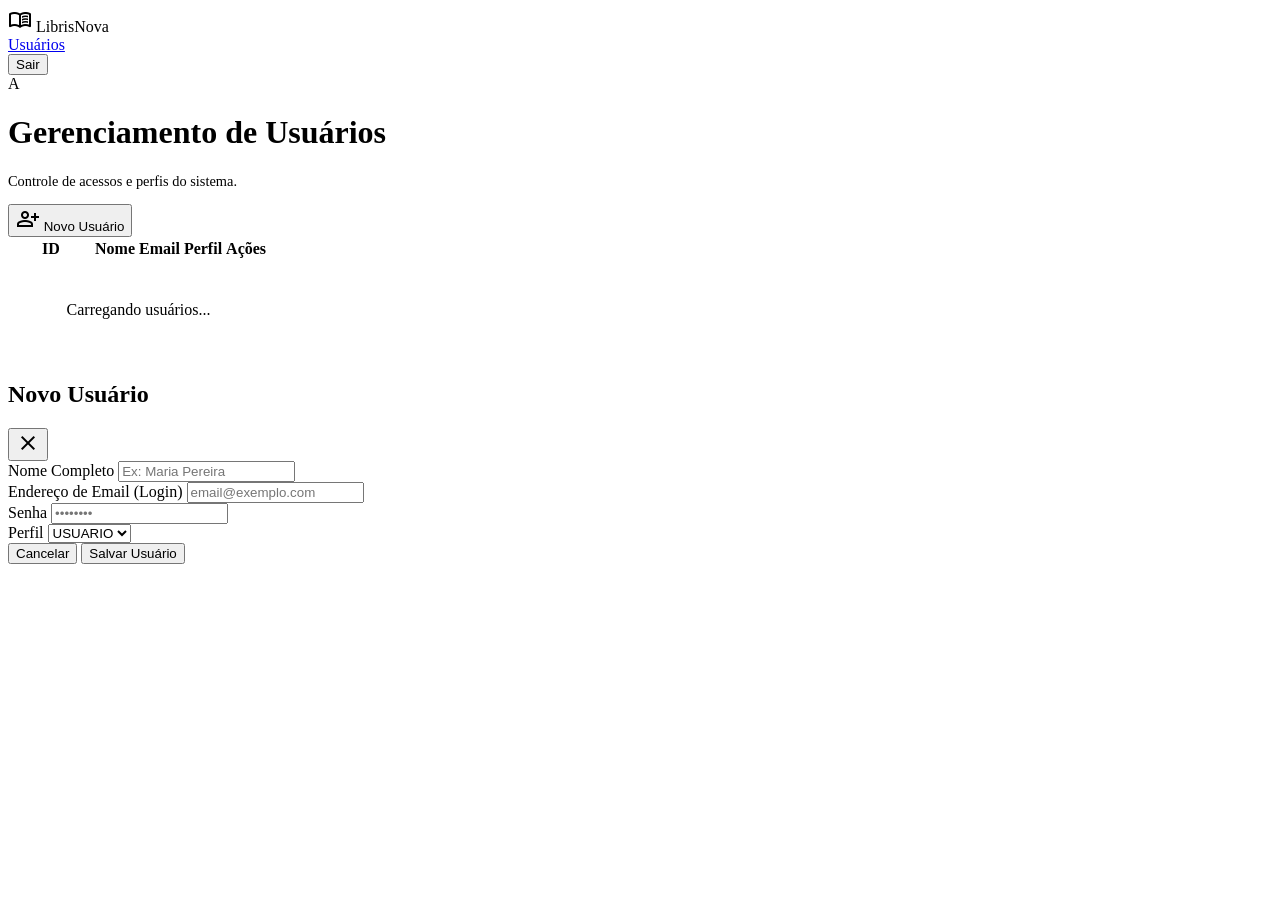
<file: src/main/resources/templates/adm.html>
<!DOCTYPE html>
<html lang="pt-br" xmlns:th="http://www.thymeleaf.org" xmlns:sec="http://www.thymeleaf.org/extras/spring-security">

<head>
    <meta charset="utf-8" />
    <meta content="width=device-width, initial-scale=1.0" name="viewport" />
    <title>LibrisNova Admin - Gerenciamento de Usuários</title>

    <link rel="stylesheet" th:href="@{/css/adm.css}">

    <link href="https://fonts.googleapis.com/css2?family=Inter:wght@400;500;600;700&display=swap" rel="stylesheet" />
    <link href="https://fonts.googleapis.com/css2?family=Material+Symbols+Outlined:wght,FILL@100..700,0..1&display=swap"
        rel="stylesheet" />
</head>

<body>
    <header class="navbar">
        <nav class="navbar">
            <div class="logo-area" th:onclick="|window.location.href='@{/}'|" style="cursor:pointer">
                <span class="material-symbols-outlined logo-icon">menu_book</span>
                <span class="logo-text">LibrisNova</span>
            </div>

            <div class="nav-links">
                <a class="active" href="#">Usuários</a>

                <form th:action="@{/logout}" method="post" class="logout-form">
                    <button type="submit" class="btn-link-logout">Sair</button>
                </form>

                <a  th:href="@{/profile/usuarios}" class="user-avatar" th:with="nome=${#authentication.name}"
                    th:text="${#strings.substring(nome, 0, 1).toUpperCase()}">A</a>

                  
            </div>
        </nav>
    </header>

    <main class="main-container">
        <div class="card">
            <div class="page-header">
                <div>
                    <h1>Gerenciamento de Usuários</h1>
                    <p style="color: var(--text-muted); font-size: 0.9rem;">Controle de acessos e perfis do sistema.</p>
                </div>
                <button class="btn-primary" onclick="abrirModalNovo()">
                    <span class="material-symbols-outlined">person_add</span>
                    Novo Usuário
                </button>
            </div>

            <div class="table-wrapper">
                <table>
                    <thead>
                        <tr>
                            <th style="width: 80px;">ID</th>
                            <th>Nome</th>
                            <th>Email</th>
                            <th>Perfil</th>
                            <th style="text-align: center;">Ações</th>
                        </tr>
                    </thead>
                    <tbody id="tabela-usuarios-body">
                        <tr>
                            <td colspan="5" style="text-align: center; padding: 40px; color: var(--text-muted);">
                                Carregando usuários...
                            </td>
                        </tr>
                    </tbody>
                </table>
            </div>
        </div>
    </main>

    <div class="modal hidden" id="user-modal">
        <div class="modal-content">
            <div class="modal-header">
                <h2 id="modal-title">Novo Usuário</h2>
                <button class="close-modal" onclick="fecharModal()">
                    <span class="material-symbols-outlined">close</span>
                </button>
            </div>
            <div class="modal-body">
                <form id="form-usuario">
                    <input type="hidden" id="user-id">

                    <div class="form-group">
                        <label for="user-nome">Nome Completo</label>
                        <input class="form-control" id="user-nome" placeholder="Ex: Maria Pereira" type="text"
                            required />
                    </div>

                    <div class="form-group">
                        <label for="user-email">Endereço de Email (Login)</label>
                        <input class="form-control" id="user-email" placeholder="email@exemplo.com" type="email"
                            required />
                    </div>

                    <div class="form-row">
                        <div class="form-group">
                            <label for="user-senha">Senha</label>
                            <input class="form-control" id="user-senha" placeholder="••••••••" type="password" />
                            <small id="senha-help" style="display:none; color: var(--text-muted);">Deixe em branco para
                                manter a atual.</small>
                        </div>
                        <div class="form-group">
                            <label for="user-perfil">Perfil</label>
                            <select class="form-control" id="user-perfil" required>
                                <option value="USUARIO">USUARIO</option>
                                <option value="ADMIN">ADMIN</option>
                                <option value="APOIO">APOIO</option>
                            </select>
                        </div>
                    </div>

                    <div class="modal-footer">
                        <button type="button" class="btn-secondary" onclick="fecharModal()">Cancelar</button>
                        <button class="btn-primary" type="submit">Salvar Usuário</button>
                    </div>
                </form>
            </div>
        </div>
    </div>

    <script th:src="@{/js/adm.js}"></script>
</body>

</html>
</file>
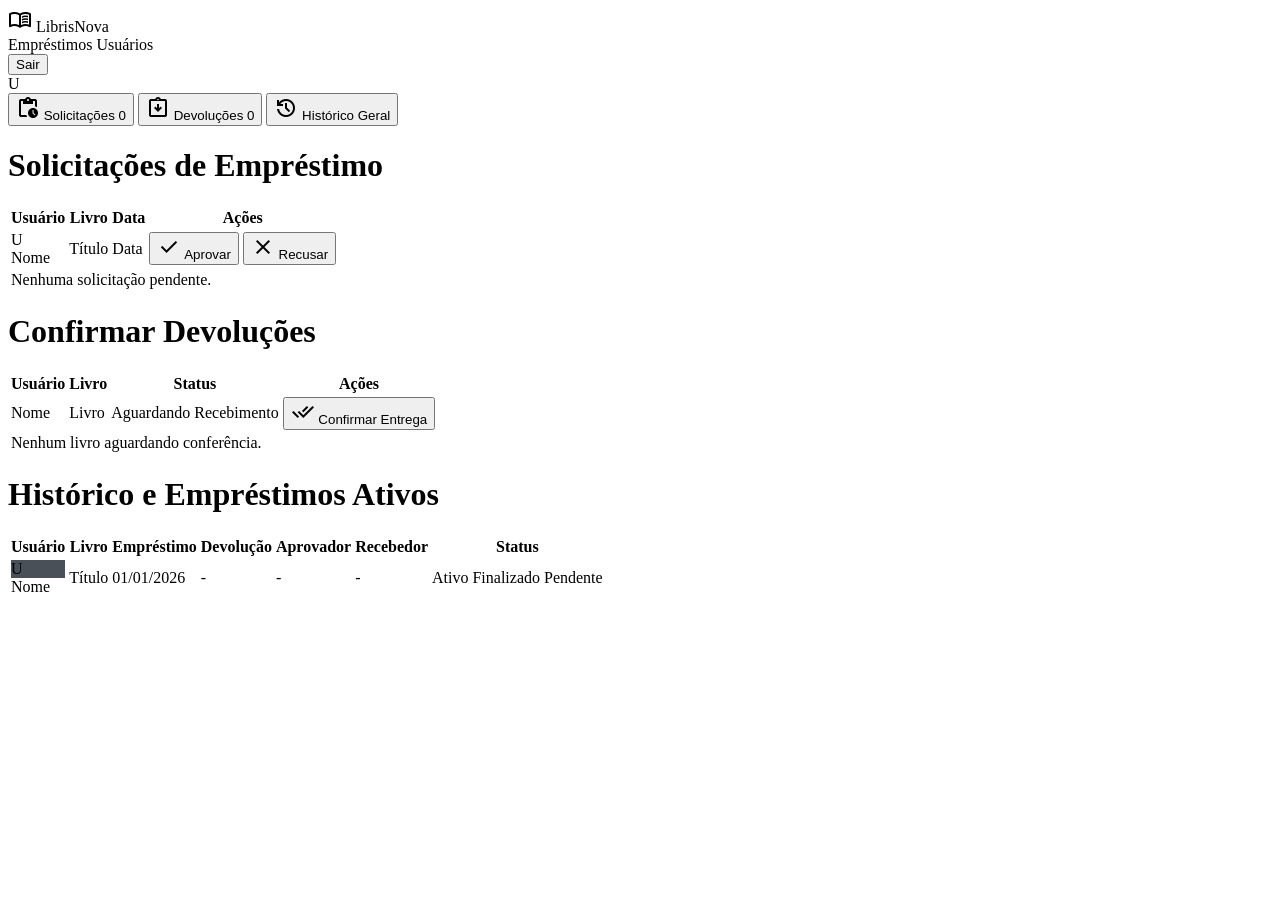
<file: src/main/resources/templates/emprestimos.html>
<!DOCTYPE html>
<html lang="pt-br" xmlns:th="http://www.thymeleaf.org" xmlns:sec="http://www.thymeleaf.org/extras/spring-security">

<head>
    <meta charset="utf-8" />
    <meta content="width=device-width, initial-scale=1.0" name="viewport" />
    <title>LibrisNova - Gestão de Empréstimos</title>

    
    <link rel="stylesheet" th:href="@{/css/emprestimos.css}">
    <link href="https://fonts.googleapis.com/css2?family=Inter:wght@400;500;600;700&display=swap" rel="stylesheet" />
    <link href="https://fonts.googleapis.com/css2?family=Material+Symbols+Outlined:wght,FILL@100..700,0..1&display=swap"
        rel="stylesheet" />
</head>

<body>
    <nav class="navbar">
        <div class="logo-area" th:onclick="|window.location.href='@{/}'| " style="cursor:pointer">
            <span class="material-symbols-outlined logo-icon">menu_book</span>
            <span class="logo-text">LibrisNova</span>
        </div>

        <div class="nav-links" id="nav-menu">
            <a th:href="@{/admin/emprestimos-page}" id="link-gestao"
                sec:authorize="hasAnyRole('ADMIN', 'APOIO')">Empréstimos</a>
            <a th:href="@{/admin/usuarios-page}" id="link-admin-usuarios" sec:authorize="hasRole('ADMIN')">Usuários</a>
            <form th:action="@{/logout}" method="post" class="logout-form">
                <button type="submit" class="logout-btn">Sair</button>
            </form>
            <a th:href="@{/profile/usuarios}" class="user-avatar" th:with="nome=${#authentication.name}"
                th:text="${#strings.substring(nome, 0, 1).toUpperCase()}">U</a>
        </div>
    </nav>

    <main class="main-container">
        <div class="tabs-nav">
            <button class="tab-btn active" onclick="switchTab(event, 'tab-solicitacoes')">
                <span class="material-symbols-outlined">pending_actions</span>
                Solicitações
                <span class="badge-count" th:if="${not #lists.isEmpty(solicitacoes)}" th:text="${#lists.size(solicitacoes)}">0</span>
            </button>
            <button class="tab-btn" onclick="switchTab(event, 'tab-devolucoes')">
                <span class="material-symbols-outlined">assignment_returned</span>
                Devoluções
                <span class="badge-count count-warning" th:if="${not #lists.isEmpty(devolucoes)}" th:text="${#lists.size(devolucoes)}">0</span>
            </button>
            <button class="tab-btn" onclick="switchTab(event, 'tab-historico')">
                <span class="material-symbols-outlined">history</span>
                Histórico Geral
            </button>
        </div>

        <div id="tab-solicitacoes" class="tab-content active">
            <div class="card">
                <div class="page-header">
                    <h1>Solicitações de Empréstimo</h1>
                </div>
                <div class="table-wrapper">
                    <table>
                        <thead>
                            <tr>
                                <th>Usuário</th>
                                <th>Livro</th>
                                <th>Data</th>
                                <th>Ações</th>
                            </tr>
                        </thead>
                        <tbody>
                            <tr th:each="sol : ${solicitacoes}">
                                <td>
                                    <div class="user-info">
                                        <div class="initial-avatar"
                                            th:text="${#strings.substring(sol.usuario.nome, 0, 1).toUpperCase()}">U</div>
                                        <span th:text="${sol.usuario.nome}">Nome</span>
                                    </div>
                                </td>
                                <td th:text="${sol.livro.titulo}">Título</td>
                                <td th:text="${#temporals.format(sol.dataEmprestimo, 'dd/MM/yyyy')}">Data</td>
                                <td>
                                    <div class="actions">
                                        <button class="btn-action btn-approve" th:onclick="'aprovar(' + ${sol.id} + ')'">
                                            <span class="material-symbols-outlined">check</span> Aprovar
                                        </button>
                                        <button class="btn-action btn-reject" th:onclick="'recusar(' + ${sol.id} + ')'">
                                            <span class="material-symbols-outlined">close</span> Recusar
                                        </button>
                                    </div>
                                </td>
                            </tr>
                            <tr th:if="${#lists.isEmpty(solicitacoes)}">
                                <td colspan="4" class="empty-msg">Nenhuma solicitação pendente.</td>
                            </tr>
                        </tbody>
                    </table>
                </div>
            </div>
        </div>

        <div id="tab-devolucoes" class="tab-content">
            <div class="card">
                <div class="page-header">
                    <h1>Confirmar Devoluções</h1>
                </div>
                <div class="table-wrapper">
                    <table>
                        <thead>
                            <tr>
                                <th>Usuário</th>
                                <th>Livro</th>
                                <th>Status</th>
                                <th>Ações</th>
                            </tr>
                        </thead>
                        <tbody>
                            <tr th:each="dev : ${devolucoes}">
                                <td th:text="${dev.usuario.nome}">Nome</td>
                                <td th:text="${dev.livro.titulo}">Livro</td>
                                <td><span class="status-badge badge-pendente">Aguardando Recebimento</span></td>
                                <td>
                                    <button class="btn-action btn-approve"
                                        th:onclick="'confirmarDevolucao(' + ${dev.id} + ')'">
                                        <span class="material-symbols-outlined">done_all</span> Confirmar Entrega
                                    </button>
                                </td>
                            </tr>
                            <tr th:if="${#lists.isEmpty(devolucoes)}">
                                <td colspan="4" class="empty-msg">Nenhum livro aguardando conferência.</td>
                            </tr>
                        </tbody>
                    </table>
                </div>
            </div>
        </div>

<div id="tab-historico" class="tab-content">
    <div class="card">
        <div class="page-header">
            <h1>Histórico e Empréstimos Ativos</h1>
        </div>
        <div class="table-wrapper">
            <table>
                <thead>
                    <tr>
                        <th>Usuário</th>
                        <th>Livro</th>
                        <th>Empréstimo</th>
                        <th>Devolução</th>
                        <th>Aprovador</th> 
                        <th>Recebedor</th>
                        <th>Status</th>
                    </tr>
                </thead>
                <tbody>
                    <tr th:each="emp : ${todosEmprestimos}">
                        <td>
                            <div class="user-info">
                                <div class="initial-avatar" style="background-color: #495057;"
                                    th:text="${#strings.substring(emp.usuario.nome, 0, 1).toUpperCase()}">U</div>
                                <span th:text="${emp.usuario.nome}">Nome</span>
                            </div>
                        </td>
                        <td th:text="${emp.livro.titulo}">Título</td>
                        <td th:text="${#temporals.format(emp.dataEmprestimo, 'dd/MM/yyyy')}">01/01/2026</td>
                        <td th:text="${emp.dataDevolucao != null ? #temporals.format(emp.dataDevolucao, 'dd/MM/yyyy') : '-'}">-</td>
                        
                        <td>
                            <span th:text="${emp.aprovador != null ? emp.aprovador.nome : '-'}">-</span>
                        </td>

                        <td>
                            <span th:text="${emp.recebedor != null ? emp.recebedor.nome : '-'}">-</span>

                        <td>
                            <span th:if="${emp.status.name() == 'ATIVO'}" class="status-badge badge-ativo">Ativo</span>
                            <span th:if="${emp.status.name() == 'FINALIZADO'}" class="status-badge badge-finalizado">Finalizado</span>
                            <span th:if="${emp.status.name() == 'PENDENTE'}" class="status-badge badge-pendente">Pendente</span>
                        </td>
                    </tr>
                </tbody>
            </table>
        </div>
    </div>
</div>
    </main>

    <script th:inline="javascript">
        function switchTab(event, tabId) {
            const contents = document.querySelectorAll('.tab-content');
            contents.forEach(content => content.classList.remove('active'));
            const buttons = document.querySelectorAll('.tab-btn');
            buttons.forEach(btn => btn.classList.remove('active'));
            document.getElementById(tabId).classList.add('active');
            event.currentTarget.classList.add('active');
        }

        async function aprovar(id) {
            if (!confirm("Aprovar este empréstimo?")) return;
            const res = await fetch(`/emprestimos/${id}/aprovar`, { method: 'POST' });
            if (res.ok) location.reload();
            else alert("Erro ao aprovar.");
        }

        async function recusar(id) {
            if (!confirm("Recusar solicitação?")) return;
            const res = await fetch(`/emprestimos/${id}/recusar`, { method: 'POST' });
            if (res.ok) location.reload();
            else alert("Erro ao recusar.");
        }

        async function confirmarDevolucao(id) {
            if (!confirm("Confirmar que o livro foi entregue fisicamente?")) return;
            const res = await fetch(`/emprestimos/${id}/confirmar-devolucao`, { method: 'POST' });
            if (res.ok) location.reload();
            else alert("Erro ao confirmar.");
        }
    </script>
</body>
</html>
</file>
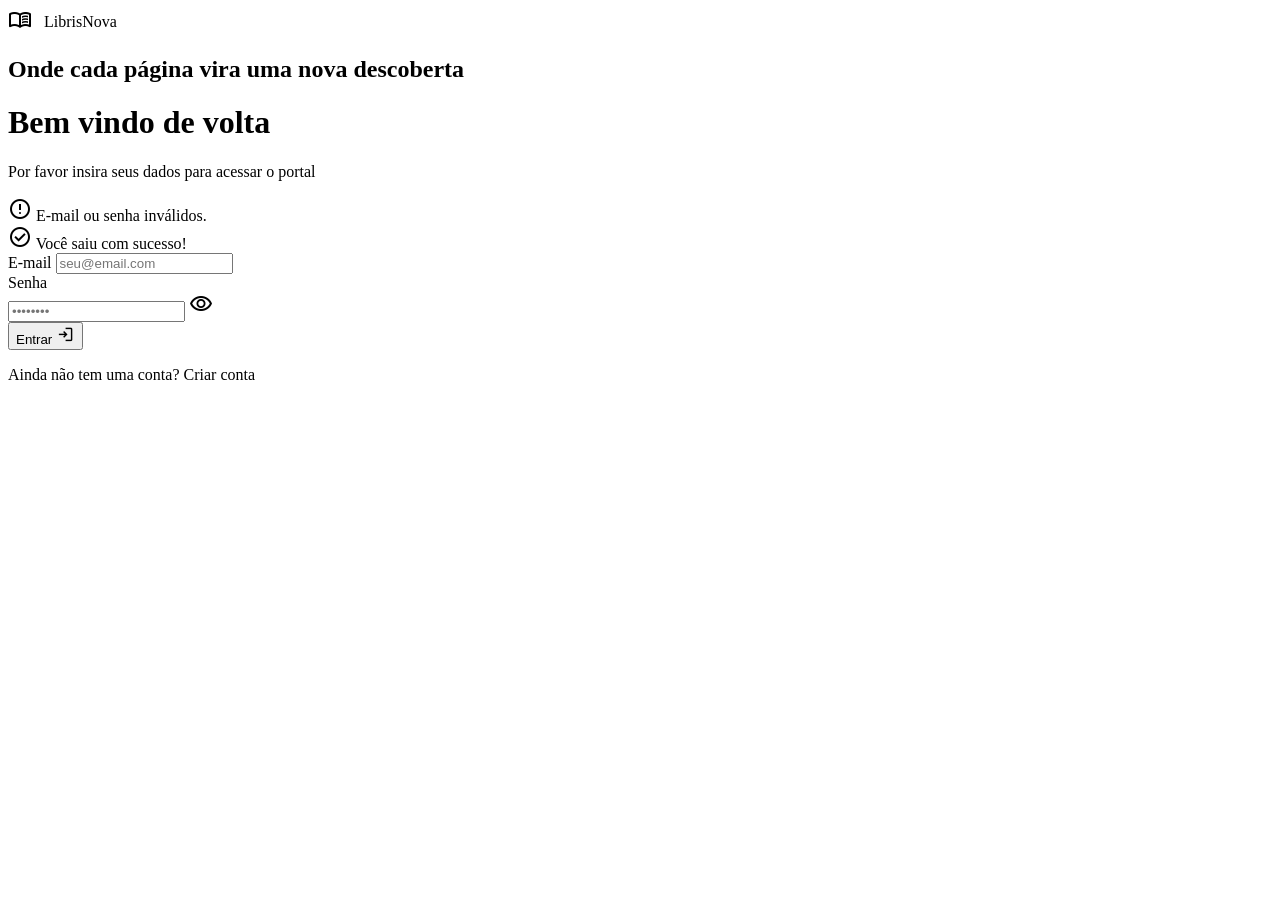
<file: src/main/resources/templates/login.html>
<!DOCTYPE html>
<html xmlns:th="http://www.thymeleaf.org" lang="pt-br">

<head>
    <meta charset="utf-8" />
    <meta content="width=device-width, initial-scale=1.0" name="viewport" />
    <title>LibrisNova Login</title>
    <link href="https://fonts.googleapis.com/css2?family=Inter:wght@300;400;500;600;700&display=swap"
        rel="stylesheet" />
    <link href="https://fonts.googleapis.com/css2?family=Material+Symbols+Outlined:wght@100..700&display=swap"
        rel="stylesheet" />
    <link rel="stylesheet" th:href="@{/css/login.css}">
</head>

<body>
    <div class="main-container">
        <div class="sidebar mesh-bg">
            <div class="book-pattern"></div>
            <div class="glow-effect"></div>

            <div class="brand-header">
                <div style="text-decoration: none; display: flex; align-items: center; gap: 0.75rem;">
                    <div class="logo-wrapper">
                        <div class="logo-blur"></div>
                        <span class="material-symbols-outlined logo-icon">menu_book</span>
                    </div>
                    <span class="brand-name">LibrisNova</span>
                </div>
            </div>

            <div class="hero-content">
                <div class="hero-text-wrapper">
                    <h2 class="hero-title">
                        Onde cada página vira uma <span class="highlight">nova descoberta</span>
                    </h2>
                    <div class="hero-divider"></div>
                </div>
            </div>


        </div>

        <div class="form-section">
            <div class="form-wrapper">
                <div class="form-header">
                    <h1 class="welcome-title">Bem vindo de volta</h1>
                    <p class="welcome-subtitle">Por favor insira seus dados para acessar o portal</p>
                </div>

                <div class="login-card">
                    <div id="toast" th:if="${param.error}" class="toast toast-error">
                        <span class="material-symbols-outlined">error</span>
                        <span>E-mail ou senha inválidos.</span>
                    </div>

                    <div id="toast" th:if="${param.logout}" class="toast toast-success">
                        <span class="material-symbols-outlined">check_circle</span>
                        <span>Você saiu com sucesso!</span>
                    </div>

                    <form th:action="@{/login}" method="post">
                        <div class="form-group">
                            <label class="input-label" for="username">E-mail</label>
                            <input class="input-field" id="username" name="username" placeholder="seu@email.com"
                                required type="email" />
                        </div>

                        <div class="form-group">
                            <label class="input-label" for="password">Senha</label>
                            <div class="password-wrapper">
                                <input class="input-field" id="password" name="password" placeholder="••••••••" required
                                    type="password" />
                                <span class="material-symbols-outlined password-toggle"
                                    onclick="togglePassword()">visibility</span>
                            </div>
                        </div>



                        <button class="btn-submit" type="submit">
                            Entrar
                            <span class="material-symbols-outlined" style="font-size: 1.2rem">login</span>
                        </button>

                        <div class="card-footer">
                            <p>Ainda não tem uma conta? <a th:href="@{/register}">Criar conta</a></p>
                        </div>
                    </form>
                </div>


            </div>
        </div>
    </div>

    <script>
        function togglePassword() {
            const senhaInput = document.getElementById('password');
            const icon = document.querySelector('.password-toggle');
            if (senhaInput.type === 'password') {
                senhaInput.type = 'text';
                icon.innerText = 'visibility_off';
            } else {
                senhaInput.type = 'password';
                icon.innerText = 'visibility';
            }


            document.addEventListener("DOMContentLoaded", () => {
                const toast = document.querySelector('.toast');

                if (toast) {
                    
                    setTimeout(() => {
                        toast.classList.add('toast-hidden');

                        
                        setTimeout(() => toast.remove(), 500);
                    }, 3000);
                }
            });
        }
    </script>
</body>

</html>
</file>
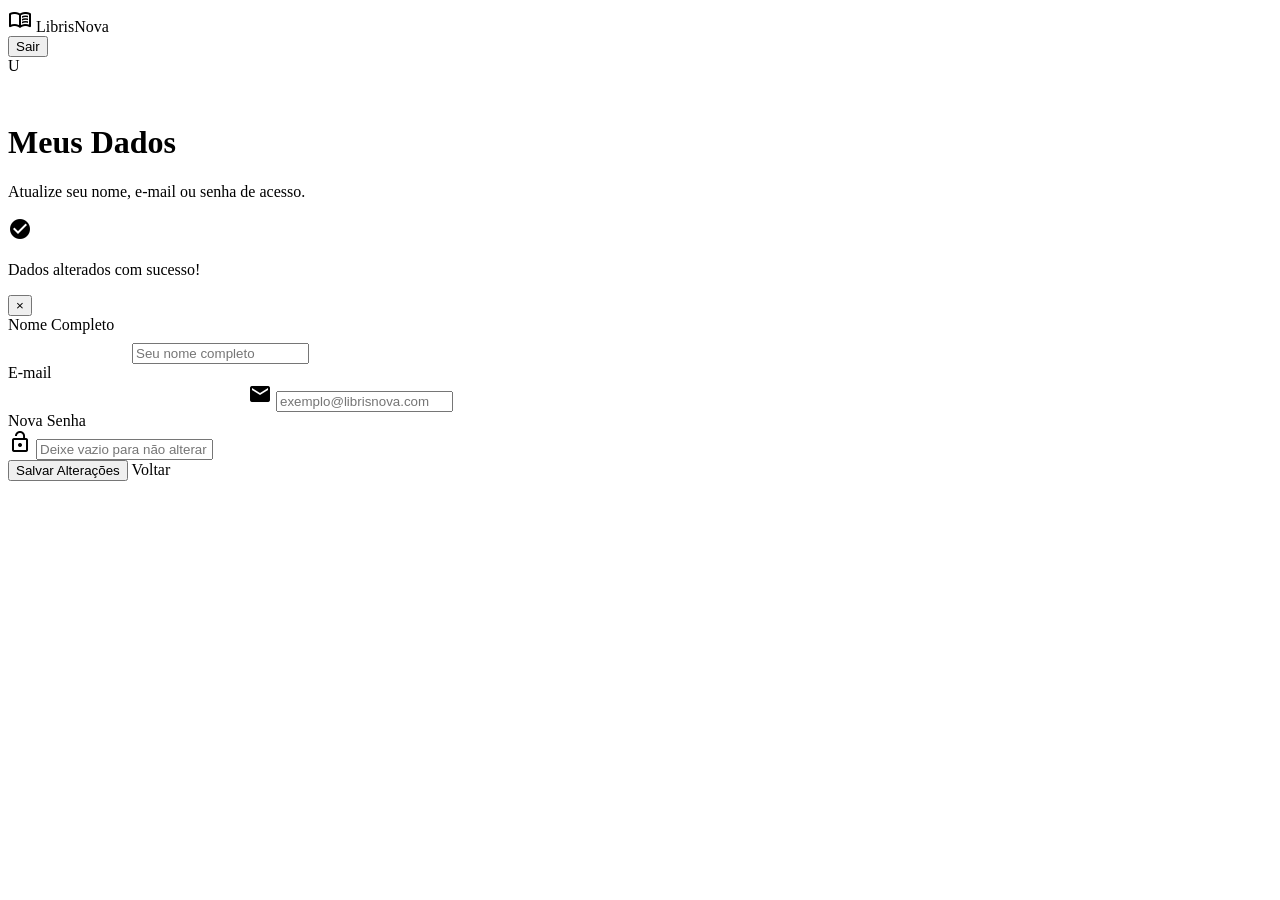
<file: src/main/resources/templates/profile.html>
<!DOCTYPE html>
<html lang="pt-br" xmlns:th="http://www.thymeleaf.org" xmlns:sec="http://www.thymeleaf.org/extras/spring-security">

<head>
    <meta charset="utf-8" />
    <meta content="width=device-width, initial-scale=1.0" name="viewport" />
    <title>Perfil - LibrisNova</title>

    <link rel="stylesheet" th:href="@{/css/profile.css}">

    <link href="https://fonts.googleapis.com/css2?family=Inter:wght@400;500;600;700&display=swap" rel="stylesheet" />
    <link href="https://fonts.googleapis.com/icon?family=Material+Icons" rel="stylesheet" />
    <link href="https://fonts.googleapis.com/css2?family=Material+Symbols+Outlined:wght@100..700&display=swap"
        rel="stylesheet" />
</head>

<body>

    <nav class="navbar">
        <div class="logo-area" th:onclick="|window.location.href='@{/}'| " style="cursor:pointer">
            <span class="material-symbols-outlined logo-icon" >menu_book</span>
            <span class="logo-text">LibrisNova</span>
        </div>

        <div class="nav-links">
            <form th:action="@{/logout}" method="post" class="logout-form">
                <button type="submit" class="btn-link-logout">Sair</button>
            </form>
            <a th:href="@{/profile/usuarios}" class="user-avatar" th:with="nome=${#authentication.name}"
                th:text="${#strings.substring(nome, 0, 1).toUpperCase()}">U</a>
        </div>
    </nav>

    <main class="profile-container">
        <div class="profile-card">
            <header class="card-header">
                <div class="icon-box">
                    <span class="material-icons">manage_accounts</span>
                </div>
                <div>
                    <h1>Meus Dados</h1>
                    <p>Atualize seu nome, e-mail ou senha de acesso.</p>
                </div>
            </header>



            <div th:if="${param.sucesso}" class="toast-success" id="successPopup">
                <span class="material-icons">check_circle</span>
                <p>Dados alterados com sucesso!</p>
                <button onclick="this.parentElement.style.display='none'">&times;</button>
            </div>

            <form th:action="@{/profile/atualizar}" th:object="${usuario}" method="post" class="form-content">

                <div class="input-group">
                    <label for="nome">Nome Completo</label>
                    <div class="input-field">
                        <span class="material-icons">badge</span>
                        <input type="text" id="nome" th:field="*{nome}" placeholder="Seu nome completo" required>
                    </div>
                </div>

                <div class="input-group">
                    <label for="email">E-mail</label>
                    <div class="input-field">
                        <span class="material-icons">alternate_email</span>
                        <input type="email" id="email" th:field="*{email}" placeholder="exemplo@librisnova.com"
                            required>
                    </div>
                </div>

                <div class="input-group">
                    <label for="senha">Nova Senha</label>
                    <div class="input-field">
                        <span class="material-icons">lock_open</span>
                        <input type="password" id="senha" th:field="*{senha}"
                            placeholder="Deixe vazio para não alterar">
                    </div>

                </div>

                <div class="form-footer">
                    <button type="submit" class="btn-save">Salvar Alterações</button>
                    <a th:href="@{/}" class="btn-back">Voltar</a>
                </div>
            </form>
        </div>
    </main>

    <script th:if="${param.sucesso}">
        setTimeout(() => {
            const popup = document.getElementById('successPopup');
            if (popup) {
                popup.style.transition = "opacity 0.5s";
                popup.style.opacity = "0";
                setTimeout(() => popup.remove(), 500);
            }
        }, 3000); 
    </script>

</body>

</html>
</file>
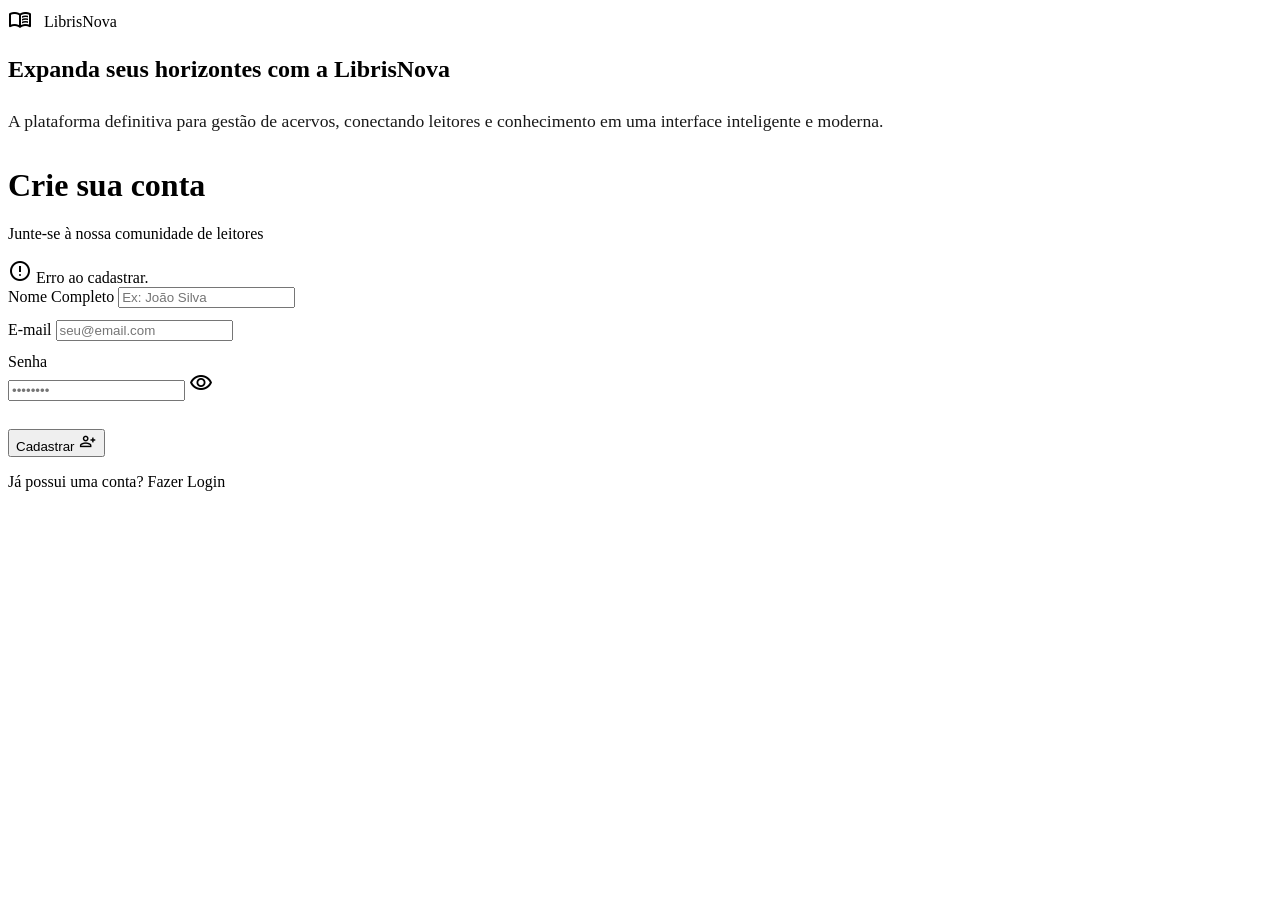
<file: src/main/resources/templates/register.html>
<!DOCTYPE html>
<html xmlns:th="http://www.thymeleaf.org" lang="pt-br">

<head>
    <meta charset="utf-8" />
    <meta content="width=device-width, initial-scale=1.0" name="viewport" />
    <title>LibrisNova - Criar Conta</title>
    <link href="https://fonts.googleapis.com/css2?family=Inter:wght@300;400;500;600;700&display=swap" rel="stylesheet" />
    <link href="https://fonts.googleapis.com/css2?family=Material+Symbols+Outlined:wght@100..700&display=swap" rel="stylesheet" />
    <link rel="stylesheet" th:href="@{/css/register.css}"> </head>

<body>
    <div class="main-container">
        <div class="sidebar mesh-bg">
            <div class="book-pattern"></div>
            <div class="glow-effect"></div>

            <div class="brand-header">
                <div style="text-decoration: none; display: flex; align-items: center; gap: 0.75rem;">
                    <div class="logo-wrapper">
                        <div class="logo-blur"></div>
                        <span class="material-symbols-outlined logo-icon">menu_book</span>
                    </div>
                    <span class="brand-name">LibrisNova</span>
                </div>
            </div>

            <div class="hero-content">
                <div class="hero-text-wrapper" style="max-width: 80%;">
                    <h2 class="hero-title">
                        Expanda seus <span class="highlight">horizontes</span> com a LibrisNova
                    </h2>
                    <p style="margin-top: 1.5rem; font-size: 1.1rem; line-height: 1.6; opacity: 0.9; font-weight: 300;">
                        A plataforma definitiva para gestão de acervos, conectando leitores e conhecimento em uma interface inteligente e moderna.
                    </p>
                    <div class="hero-divider" style="margin: 2rem auto;"></div>
                </div>
            </div>
        </div>

        <div class="form-section">
            <div class="form-wrapper">
                <div class="form-header">
                    <h1 class="welcome-title">Crie sua conta</h1>
                    <p class="welcome-subtitle">Junte-se à nossa comunidade de leitores</p>
                </div>

                <div class="login-card">
                    <div id="toast" th:if="${erroGeral}" class="toast toast-error">
                        <span class="material-symbols-outlined">error</span>
                        <span th:text="${erroGeral}">Erro ao cadastrar.</span>
                    </div>

                    <form th:action="@{/auth/register}" th:object="${usuario}" method="post">
                        
                        <div class="form-group">
                            <label class="input-label" for="nome">Nome Completo</label>
                            <input class="input-field" id="nome" th:field="*{nome}" placeholder="Ex: João Silva"
                                required type="text" />
                            <p th:if="${#fields.hasErrors('nome')}" th:errors="*{nome}" style="color: #ef4444; font-size: 0.75rem; mt: 0.25rem;"></p>
                        </div>

                        <div class="form-group">
                            <label class="input-label" for="email">E-mail</label>
                            <input class="input-field" id="email" th:field="*{email}" placeholder="seu@email.com"
                                required type="email" />
                            <p th:if="${#fields.hasErrors('email')}" th:errors="*{email}" style="color: #ef4444; font-size: 0.75rem; mt: 0.25rem;"></p>
                        </div>

                        <div class="form-group">
                            <label class="input-label" for="password">Senha</label>
                            <div class="password-wrapper">
                                <input class="input-field" id="password" th:field="*{senha}" placeholder="••••••••" required
                                    type="password" />
                                <span class="material-symbols-outlined password-toggle"
                                    onclick="togglePassword()">visibility</span>
                            </div>
                            <p th:if="${#fields.hasErrors('senha')}" th:errors="*{senha}" style="color: #ef4444; font-size: 0.75rem; mt: 0.25rem;"></p>
                        </div>

                        <button class="btn-submit" type="submit" style="margin-top: 1rem;">
                            Cadastrar
                            <span class="material-symbols-outlined" style="font-size: 1.2rem">person_add</span>
                        </button>

                        <div class="card-footer">
                            <p>Já possui uma conta? <a th:href="@{/login}">Fazer Login</a></p>
                        </div>
                    </form>
                </div>
            </div>
        </div>
    </div>

    <script>
        function togglePassword() {
            const senhaInput = document.getElementById('password');
            const icon = document.querySelector('.password-toggle');
            if (senhaInput.type === 'password') {
                senhaInput.type = 'text';
                icon.innerText = 'visibility_off';
            } else {
                senhaInput.type = 'password';
                icon.innerText = 'visibility';
            }
        }

        document.addEventListener("DOMContentLoaded", () => {
            const toast = document.querySelector('.toast');
            if (toast) {
                setTimeout(() => {
                    toast.classList.add('toast-hidden');
                    setTimeout(() => toast.remove(), 500);
                }, 4000);
            }
        });
    </script>
</body>
</html>
</file>
